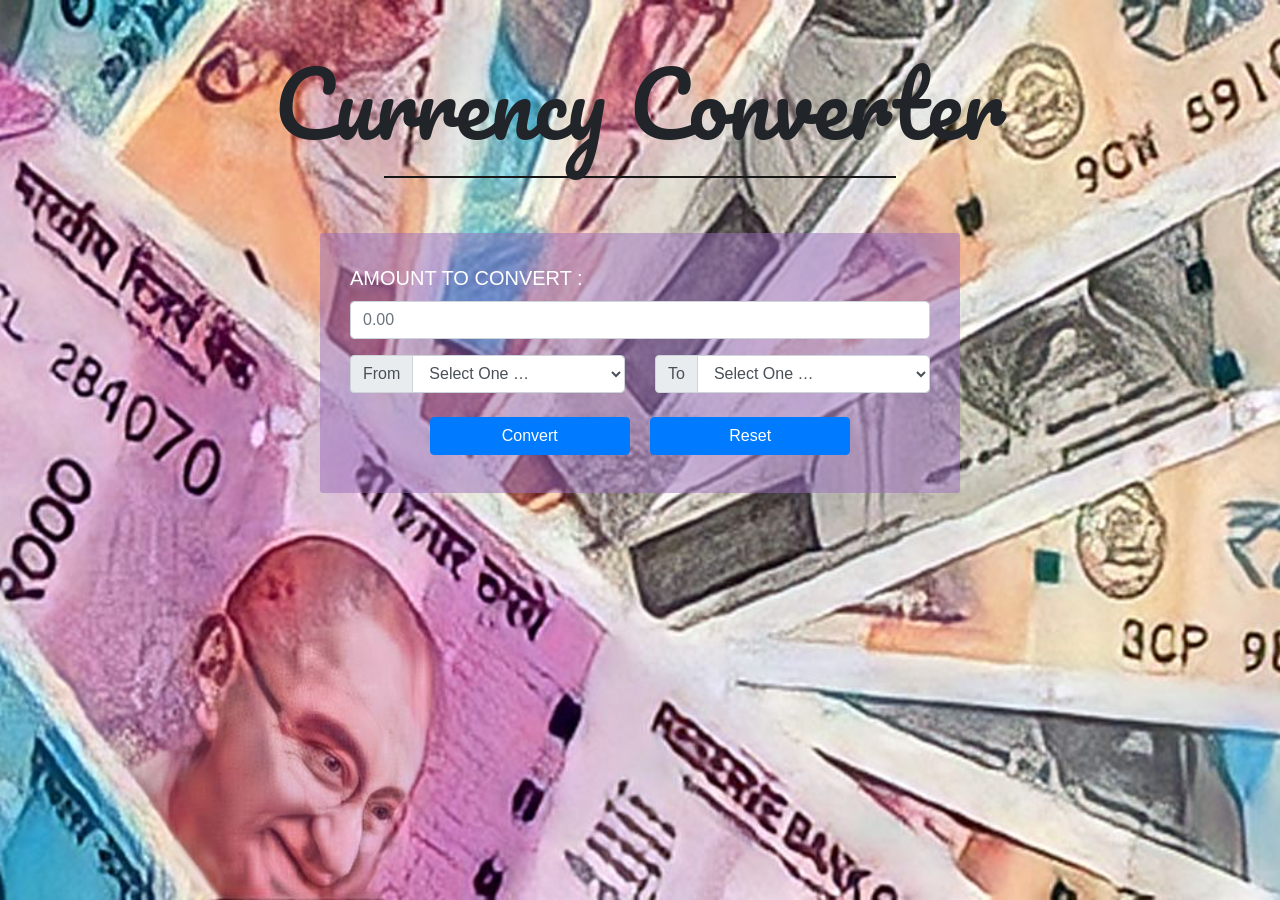
<file: index.html>
<!DOCTYPE html>
<html lang="en">
<head>
	<meta charset="UTF-8">
	<meta http-equiv="X-UA-Compatible" content="IE=edge">
	<meta name="viewport" content="width=device-width, initial-scale=1.0">
	<title>Currency Converter</title>
	<link rel="stylesheet"
		href=
"https://maxcdn.bootstrapcdn.com/bootstrap/4.5.2/css/bootstrap.min.css">
	<script src=
"https://ajax.googleapis.com/ajax/libs/jquery/3.5.1/jquery.min.js">
	</script>
	<script src=
"https://cdnjs.cloudflare.com/ajax/libs/popper.js/1.16.0/umd/popper.min.js">
	</script>
	<script src=
"https://maxcdn.bootstrapcdn.com/bootstrap/4.5.2/js/bootstrap.min.js">
	</script>

	<link rel="preconnect"
		href=
"https://fonts.gstatic.com">
	<link href=
"https://fonts.googleapis.com/css2?family=Amiri&family=Lobster&family=Pacifico&display=swap"
		rel="stylesheet">
	<!-- linking style.css file-->
	<link rel="stylesheet" href="hi.css".css">
</head>

<body>
	<!-- Currency Converter -->
	<h1 class="heading text-center display-2">
		Currency Converter
	</h1>
	<hr>
	<div class="container">
		<div class="main">
			<div class="form-group">
				<label for="oamount">
					AMOUNT TO CONVERT :
				</label>
				<input type="text" class="form-control searchBox" placeholder="0.00" id="oamount">
			</div>
			<div class="row">
				<div class="col-sm-6">
					<div class="input-group mb-3">
						<div class="input-group-prepend">
							<span class="input-group-text">From</span>
						</div>
						<select class="form-control from" id="sel1">
							<option value="">Select One …</option>
							<option value="USD">USD</option>
							<option value="AED">AED</option>
							<option value="ARS">ARS</option>
							<option value="AUD">AUD</option>
							<option value="BGN">BGN</option>
							<option value="BRL">BRL</option>
							<option value="BSD">BSD</option>
							<option value="CAD">CAD</option>
							<option value="CHF">CHF</option>
							<option value="CLP">CLP</option>
							<option value="CNY">CNY</option>
							<option value="COP">COP</option>
							<option value="CZK">CZK</option>
							<option value="DKK">DKK</option>
							<option value="DOP">DOP</option>
							<option value="EGP">EGP</option>
							<option value="EUR">EUR</option>
							<option value="FJD">FJD</option>
							<option value="GBP">GBP</option>
							<option value="GTQ">GTQ</option>
							<option value="HKD">HKD</option>
							<option value="HRK">HRK</option>
							<option value="HUF">HUF</option>
							<option value="IDR">IDR</option>
							<option value="ILS">ILS</option>
							<option value="INR">INR</option>
							<option value="ISK">ISK</option>
							<option value="JPY">JPY</option>
							<option value="KRW">KRW</option>
							<option value="KZT">KZT</option>
							<option value="MVR">MVR</option>
							<option value="MXN">MXN</option>
							<option value="MYR">MYR</option>
							<option value="NOK">NOK</option>
							<option value="NZD">NZD</option>
							<option value="PAB">PAB</option>
							<option value="PEN">PEN</option>
							<option value="PHP">PHP</option>
							<option value="PKR">PKR</option>
							<option value="PLN">PLN</option>
							<option value="PYG">PYG</option>
							<option value="RON">RON</option>
							<option value="RUB">RUB</option>
							<option value="SAR">SAR</option>
							<option value="SEK">SEK</option>
							<option value="SGD">SGD</option>
							<option value="THB">THB</option>
							<option value="TRY">TRY</option>
							<option value="TWD">TWD</option>
							<option value="UAH">UAH</option>
							<option value="UYU">UYU</option>
							<option value="ZAR">ZAR</option>
						</select>
					</div>
				</div>

				<div class="col-sm-6">
					<div class="input-group mb-3">
						<div class="input-group-prepend">
							<span class="input-group-text">To</span>
						</div>
						<select class="form-control to" id="sel2">
							<option value="">Select One …</option>
							<option value="USD">USD</option>
							<option value="AED">AED</option>
							<option value="ARS">ARS</option>
							<option value="AUD">AUD</option>
							<option value="BGN">BGN</option>
							<option value="BRL">BRL</option>
							<option value="BSD">BSD</option>
							<option value="CAD">CAD</option>
							<option value="CHF">CHF</option>
							<option value="CLP">CLP</option>
							<option value="CNY">CNY</option>
							<option value="COP">COP</option>
							<option value="CZK">CZK</option>
							<option value="DKK">DKK</option>
							<option value="DOP">DOP</option>
							<option value="EGP">EGP</option>
							<option value="EUR">EUR</option>
							<option value="FJD">FJD</option>
							<option value="GBP">GBP</option>
							<option value="GTQ">GTQ</option>
							<option value="HKD">HKD</option>
							<option value="HRK">HRK</option>
							<option value="HUF">HUF</option>
							<option value="IDR">IDR</option>
							<option value="ILS">ILS</option>
							<option value="INR">INR</option>
							<option value="ISK">ISK</option>
							<option value="JPY">JPY</option>
							<option value="KRW">KRW</option>
							<option value="KZT">KZT</option>
							<option value="MVR">MVR</option>
							<option value="MXN">MXN</option>
							<option value="MYR">MYR</option>
							<option value="NOK">NOK</option>
							<option value="NZD">NZD</option>
							<option value="PAB">PAB</option>
							<option value="PEN">PEN</option>
							<option value="PHP">PHP</option>
							<option value="PKR">PKR</option>
							<option value="PLN">PLN</option>
							<option value="PYG">PYG</option>
							<option value="RON">RON</option>
							<option value="RUB">RUB</option>
							<option value="SAR">SAR</option>
							<option value="SEK">SEK</option>
							<option value="SGD">SGD</option>
							<option value="THB">THB</option>
							<option value="TRY">TRY</option>
							<option value="TWD">TWD</option>
							<option value="UAH">UAH</option>
							<option value="UYU">UYU</option>
							<option value="ZAR">ZAR</option>
						</select>
					</div>
				</div>
			</div>

			<div class="text-center">

				<!-- convert button -->
				<button class="btn btn-primary convert m-2" type="submit">
					Convert
				</button>
				<!-- reset button -->
				<button class="btn btn-primary m-2" onclick="clearVal()">
					Reset
				</button>
			</div>

		</div>

		<div id="finalAmount" class="text-center">

			<!-- Display the converted amount -->
			<h2>Converted Amount :
				<span class="finalValue" style="color:green;">
				</span>
			</h2>
		</div>
	</div>

	<!-- linking script.js file -->
	<script src="hi.js"></script>
</body>
</html>
</file>
<file: hi.css>
body {
	background: rgb(203, 221, 238);
	background-position: center;
	background-size: cover;
	background-attachment: fixed;
	background-repeat: no-repeat;
	background-image:url("bg.jpg");
}

.heading {
	font-family: 'Pacifico', cursive;
	margin: 50px auto 20px;
}

hr {
	border-top: 2px solid rgb(23, 22, 22);
	width: 40%;
	margin-bottom: 55px;
}

.main {
	width: 50vw;
	margin: auto;
	padding: 30px;
	border-radius: 5px;
	background-color: rgba(153, 111, 187, 0.5);
	color: white;
	border-radius: 3px;;
}

label {
	font-size: 20px;
}

.btn {
	width: 200px;
}

#finalAmount {
	font-family: 'Lobster', cursive;
	display: none;
	margin: 50px auto;
}

#finalAmount h2 {
	font-size: 50px;
}

.finalValue {
	font-family: 'Amiri', serif;
}

@media (max-width: 768px) {
	hr {
		width: 60%;
	}

	.main {
		width: 100%;
	}
}

@media (max-width: 400px) {
	.heading {
		font-size: 60px;
	}

	hr {
		width: 75%;
	}

	#finalAmount h2,
	.finalValue {
		font-size: 40px;
	}
}
</file>
